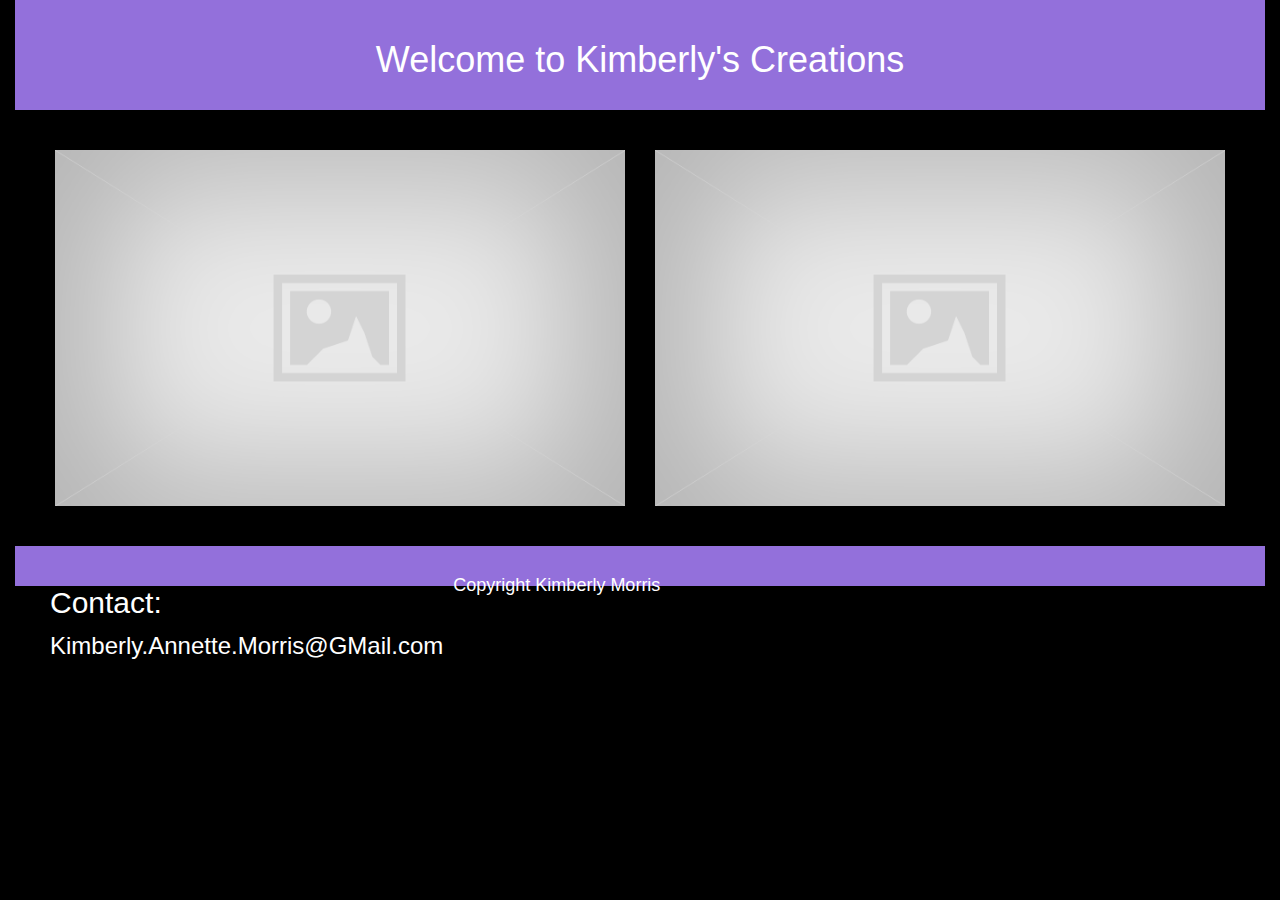
<file: index.html>
<!DOCTYPE html>
<html lang="en">
<head>
    <meta charset="UTF-8">
    <title>Kimberly's Creations</title>
    <link rel="stylesheet" href="css/bootstrap.min.css">
    <link rel="stylesheet" href="css/main.css">
</head>
<body class="container-fluid">

    <header>
        <h1> Welcome to Kimberly's Creations</h1>
    </header>

    <div class="row container-fluid">
        <div class="col-md-6" >
            <a href="Yarn.html"><img class="img-responsive" src="images/placeholder.jpg" alt=""/></a>
        </div>
        <div class="col-md-6">
            <a href="desserts.html"><img class="img-responsive" src="images/placeholder.jpg"/></a>
        </div>
    </div>


    <footer>
        <div class="col-md-4">
            <h2>Contact:</h2>
            <a href="mailto:kimberly.annette.morris@gmail.com">Kimberly.Annette.Morris@GMail.com</a>
        </div>
        <div class="col-md-4">
            <h4>Copyright Kimberly Morris</h4>
        </div>
    </footer>


    <!--Scripts Section -->
    <script src="js/jquery-3.2.0.min.js"></script>
    <script src="js/bootstrap.min.js"></script>

</body>
</html>
</file>
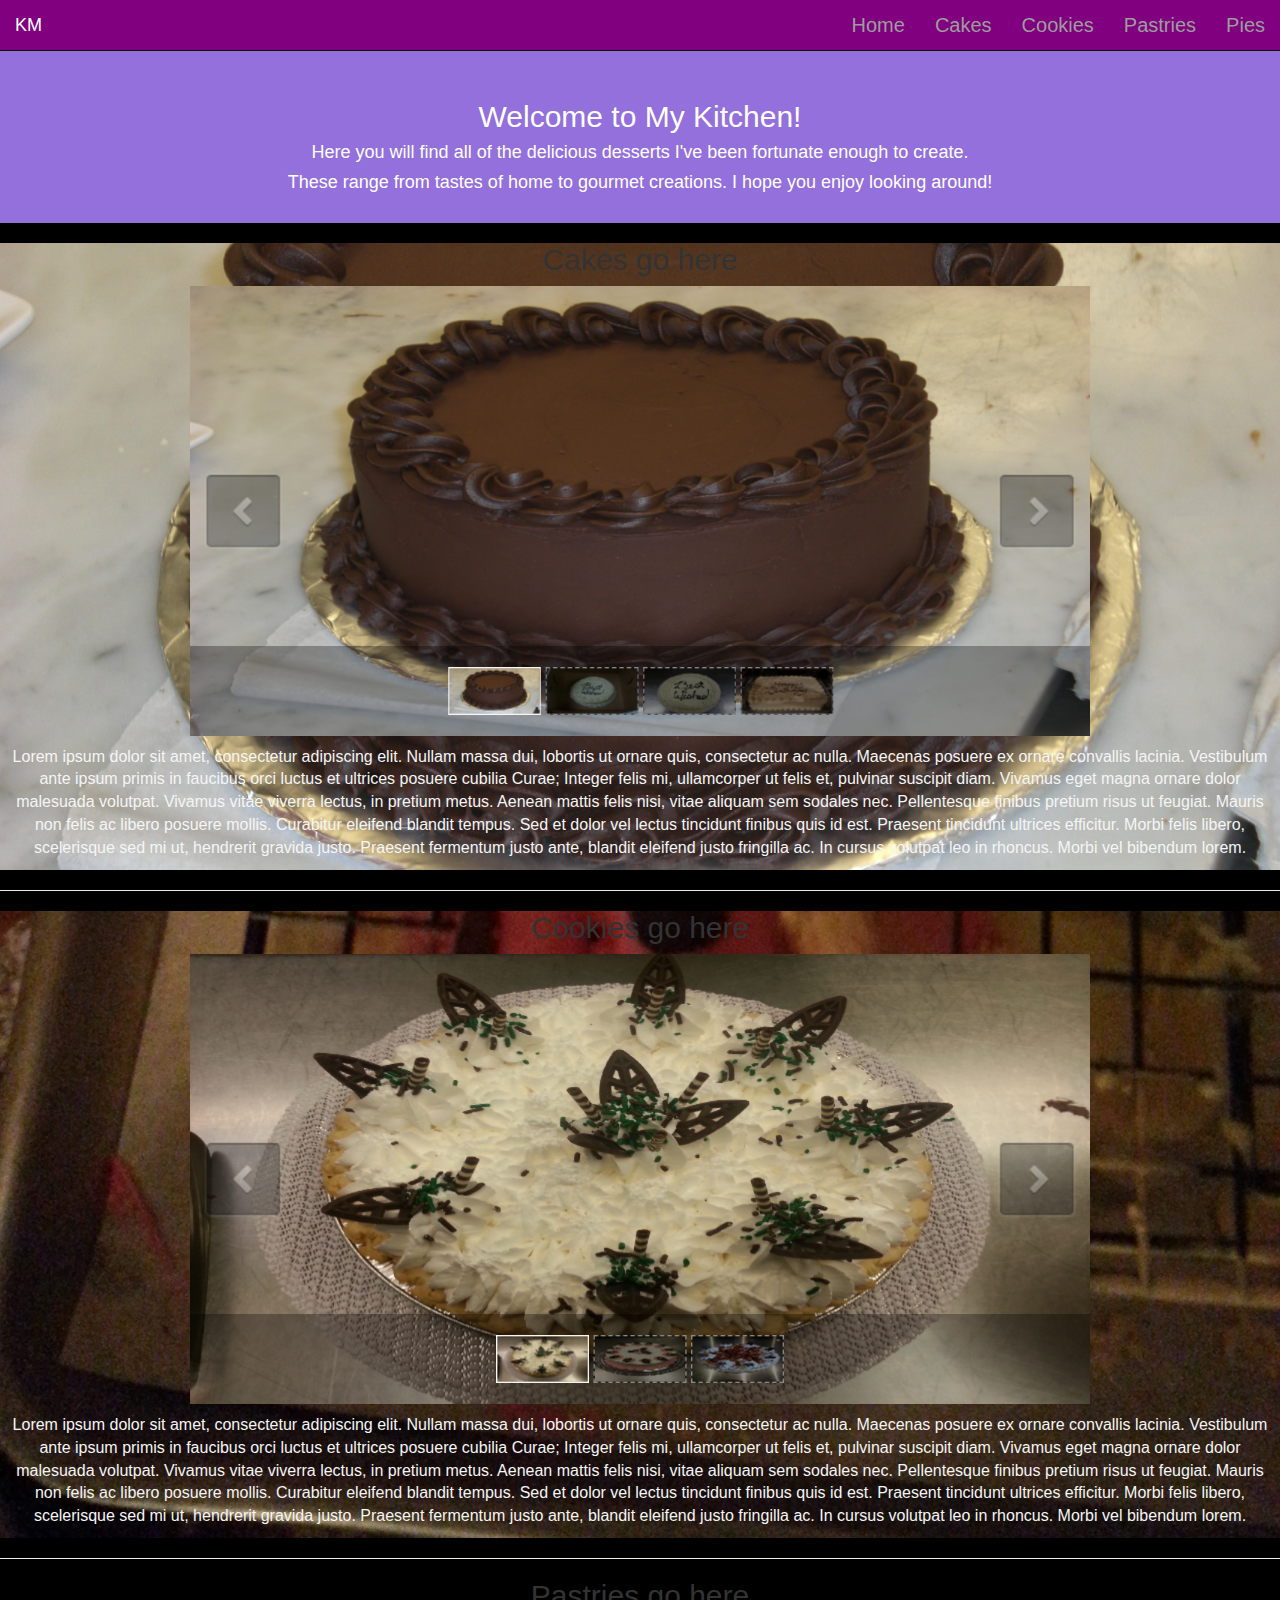
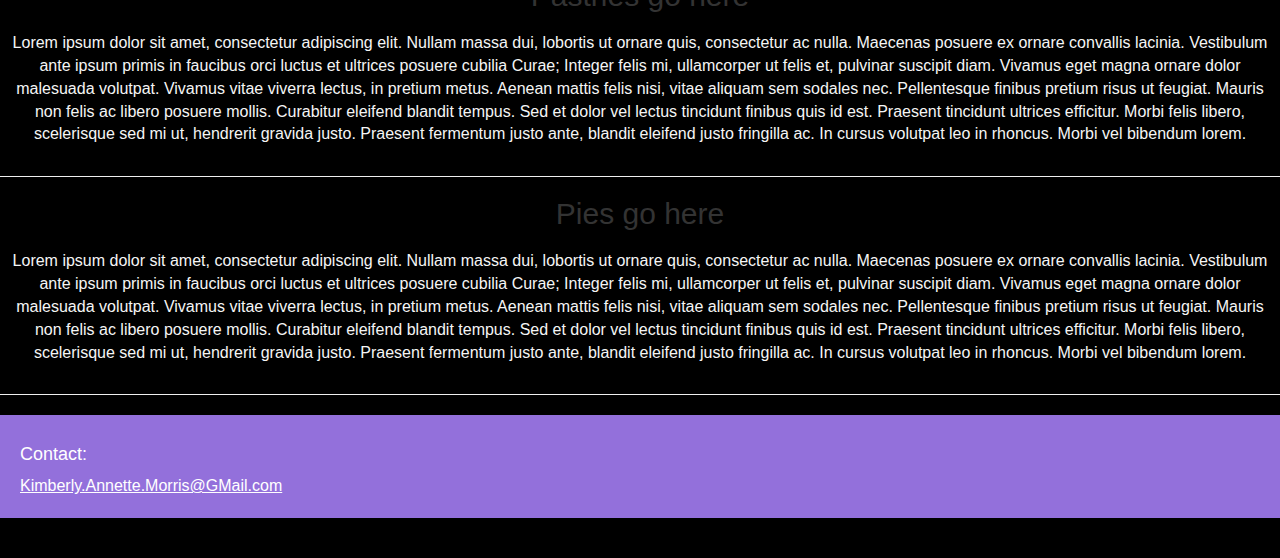
<file: desserts.html>
<!DOCTYPE html>
<html lang="en">
<head>
    <meta charset="UTF-8">
    <title>Desserts</title>
    <link rel="stylesheet" href="css/bootstrap.css">
    <link rel="stylesheet" href="css/main.css">
    <link rel="stylesheet" href="css/desserts.css">
    <link rel="stylesheet" href="css/jssor.slider.styles.css">

</head>
<body>
    <nav class=" navbar navbar-inverse navbar-fixed-top
">
<div class="container-fluid">
    <!-- Brand and toggle get grouped for better mobile display -->
    <div class="navbar-header">
        <button type="button" class="navbar-toggle collapsed" data-toggle="collapse"
                data-target="#bs-example-navbar-collapse-1" aria-expanded="false">
            <span class="sr-only">Toggle navigation</span>
            <span class="icon-bar"></span>
            <span class="icon-bar"></span>
            <span class="icon-bar"></span>
        </button>
        <a class="navbar-brand" href="index.html">KM</a>
    </div>

    <!-- Collect the nav links, forms, and other content for toggling -->
    <div class="collapse navbar-collapse" id="bs-example-navbar-collapse-1">

        <ul class="nav navbar-nav navbar-right">
            <li><a href="#home">Home</a></li>
            <li><a href="#cakes">Cakes</a></li>
            <li><a href="#cookies">Cookies</a></li>
            <li><a href="#pastries">Pastries</a></li>
            <li><a href="#pies">Pies</a></li>

        </ul>
    </div><!-- /.navbar-collapse -->
</div><!-- /.container-fluid -->
</nav>


<header id="home">
    <h2> Welcome to My Kitchen!</h2>
    <h4>Here you will find all of the delicious desserts I've been fortunate enough to create.</h4>
    <h4>These range from tastes of home to gourmet creations. I hope you enjoy looking around!</h4>
</header>



<section id="cakes" class="row, cake_background">

        <h2>Cakes go here</h2>

    <div id="jssor_1" style="position:relative;margin:0 auto;top:0px;left:0px;width:600px;height:300px;overflow:hidden;visibility:hidden;">
        <!-- Loading Screen -->
        <div data-u="loading" style="position:absolute;top:0px;left:0px;background-color:rgba(0,0,0,0.7);">
            <div style="filter: alpha(opacity=70); opacity: 0.7; position: absolute; display: block; top: 0px; left: 0px; width: 100%; height: 100%;"></div>
            <div style="position:absolute;display:block;background:url('images/loading.gif') no-repeat center center;top:0px;left:0px;width:100%;height:100%;"></div>
        </div>
        <div data-u="slides" style="cursor:default;position:relative;top:0px;left:0px;width:600px;height:300px;overflow:hidden;">
            <div>
                <img data-u="image" src="images/cakes/cake(01).jpg" />
                <!--<img data-u="thumb" src="images/thumb-002.jpg" />-->
            </div>
            <div>
                <img data-u="image" src="images/cakes/cake(1).jpg" />
                <!--<img data-u="thumb" src="images/thumb-003.jpg" />-->
            </div>
            <div>
                <img data-u="image" src="images/cakes/cake(2).jpg" />
                <!--<img data-u="thumb" src="images/thumb-004.jpg" />-->
            </div>
            <div>
                <img data-u="image" src="images/cakes/cake(4).jpg" />
                <!--<img data-u="thumb" src="images/thumb-005.jpg" />-->
            </div>

        </div>
        <!-- Thumbnail Navigator -->
        <div data-u="thumbnavigator" class="jssort03" style="position:absolute;left:0px;bottom:0px;width:600px;height:60px;" data-autocenter="1">
            <div style="position:absolute;top:0;left:0;width:100%;height:100%;background-color:#000;filter:alpha(opacity=30.0);opacity:0.3;"></div>
            <!-- Thumbnail Item Skin Begin -->
            <div data-u="slides" style="cursor: default;">
                <div data-u="prototype" class="p">
                    <div class="w">
                        <div data-u="thumbnailtemplate" class="t"></div>
                    </div>
                    <div class="c"></div>
                </div>
            </div>
            <!-- Thumbnail Item Skin End -->
        </div>
        <!-- Arrow Navigator -->
        <span data-u="arrowleft" class="jssora02l" style="top:0px;left:8px;width:55px;height:55px;" data-autocenter="2"></span>
        <span data-u="arrowright" class="jssora02r" style="top:0px;right:8px;width:55px;height:55px;" data-autocenter="2"></span>
    </div>


    <div class="descriptions">
        <p>
            Lorem ipsum dolor sit amet, consectetur adipiscing elit. Nullam massa dui, lobortis ut ornare quis, consectetur ac nulla. Maecenas posuere ex ornare convallis lacinia. Vestibulum ante ipsum primis in faucibus orci luctus et ultrices posuere cubilia Curae; Integer felis mi, ullamcorper ut felis et, pulvinar suscipit diam. Vivamus eget magna ornare dolor malesuada volutpat. Vivamus vitae viverra lectus, in pretium metus. Aenean mattis felis nisi, vitae aliquam sem sodales nec. Pellentesque finibus pretium risus ut feugiat. Mauris non felis ac libero posuere mollis. Curabitur eleifend blandit tempus. Sed et dolor vel lectus tincidunt finibus quis id est. Praesent tincidunt ultrices efficitur. Morbi felis libero, scelerisque sed mi ut, hendrerit gravida justo. Praesent fermentum justo ante, blandit eleifend justo fringilla ac. In cursus volutpat leo in rhoncus. Morbi vel bibendum lorem.
        </p>
    </div>
</section>
<hr/>

<section id="cookies" class="row, cookie_background">
    <div>
        <h2>Cookies go here</h2>
    </div>

    <div id="jssor_2" class="slider_test" style="opacity: 1;position:relative;margin:0 auto;top:0px;left:0px;width:600px;height:300px;overflow:hidden;visibility:hidden;">
        <!-- Loading Screen -->
        <div data-u="loading" style="position:absolute;top:0px;left:0px;background-color:rgba(0,0,0,0.7);">
            <div style="filter: alpha(opacity=70); opacity: 0.7; position: absolute; display: block; top: 0px; left: 0px; width: 100%; height: 100%;"></div>
            <div style="position:absolute;display:block;background:url('images/loading.gif') no-repeat center center;top:0px;left:0px;width:100%;height:100%;"></div>
        </div>
        <div data-u="slides" style="cursor:default;position:relative;top:0px;left:0px;width:600px;height:300px;overflow:hidden;">
            <div>
                <img data-u="image" src="images/cakes/cake(5).jpg" />
                <!--<img data-u="thumb" src="images/thumb-002.jpg" />-->
            </div>
            <div>
                <img data-u="image" src="images/cakes/cake(6).jpg" />
                <!--<img data-u="thumb" src="images/thumb-003.jpg" />-->
            </div>
            <div>
                <img data-u="image" src="images/cakes/cake(7).jpg" />
                <!--<img data-u="thumb" src="images/thumb-004.jpg" />-->
            </div>


        </div>
        <!-- Thumbnail Navigator -->
        <div data-u="thumbnavigator" class="jssort03" style="position:absolute;left:0px;bottom:0px;width:600px;height:60px;" data-autocenter="1">
            <div style="position:absolute;top:0;left:0;width:100%;height:100%;background-color:#000;filter:alpha(opacity=30.0);opacity:0.3;"></div>
            <!-- Thumbnail Item Skin Begin -->
            <div data-u="slides" style="cursor: default;">
                <div data-u="prototype" class="p">
                    <div class="w">
                        <div data-u="thumbnailtemplate" class="t"></div>
                    </div>
                    <div class="c"></div>
                </div>
            </div>
            <!-- Thumbnail Item Skin End -->
        </div>
        <!-- Arrow Navigator -->
        <span data-u="arrowleft" class="jssora02l" style="top:0px;left:8px;width:55px;height:55px;" data-autocenter="2"></span>
        <span data-u="arrowright" class="jssora02r" style="top:0px;right:8px;width:55px;height:55px;" data-autocenter="2"></span>
    </div>


    <div class="descriptions">
        <p>
            Lorem ipsum dolor sit amet, consectetur adipiscing elit. Nullam massa dui, lobortis ut ornare quis, consectetur ac nulla. Maecenas posuere ex ornare convallis lacinia. Vestibulum ante ipsum primis in faucibus orci luctus et ultrices posuere cubilia Curae; Integer felis mi, ullamcorper ut felis et, pulvinar suscipit diam. Vivamus eget magna ornare dolor malesuada volutpat. Vivamus vitae viverra lectus, in pretium metus. Aenean mattis felis nisi, vitae aliquam sem sodales nec. Pellentesque finibus pretium risus ut feugiat. Mauris non felis ac libero posuere mollis. Curabitur eleifend blandit tempus. Sed et dolor vel lectus tincidunt finibus quis id est. Praesent tincidunt ultrices efficitur. Morbi felis libero, scelerisque sed mi ut, hendrerit gravida justo. Praesent fermentum justo ante, blandit eleifend justo fringilla ac. In cursus volutpat leo in rhoncus. Morbi vel bibendum lorem.
        </p>
    </div>

</section>
<hr/>

<section id="pastries" class="row, pastries_background">
    <div>
        <h2>Pastries go here</h2>
    </div>



    <div class="descriptions">
        <p>
            Lorem ipsum dolor sit amet, consectetur adipiscing elit. Nullam massa dui, lobortis ut ornare quis, consectetur ac nulla. Maecenas posuere ex ornare convallis lacinia. Vestibulum ante ipsum primis in faucibus orci luctus et ultrices posuere cubilia Curae; Integer felis mi, ullamcorper ut felis et, pulvinar suscipit diam. Vivamus eget magna ornare dolor malesuada volutpat. Vivamus vitae viverra lectus, in pretium metus. Aenean mattis felis nisi, vitae aliquam sem sodales nec. Pellentesque finibus pretium risus ut feugiat. Mauris non felis ac libero posuere mollis. Curabitur eleifend blandit tempus. Sed et dolor vel lectus tincidunt finibus quis id est. Praesent tincidunt ultrices efficitur. Morbi felis libero, scelerisque sed mi ut, hendrerit gravida justo. Praesent fermentum justo ante, blandit eleifend justo fringilla ac. In cursus volutpat leo in rhoncus. Morbi vel bibendum lorem.
        </p>
    </div>
</section>
<hr/>

<section id="pies" class="row, pies_background">
    <div>
        <h2>Pies go here</h2>
    </div>

    <div class="descriptions">
        <p>
            Lorem ipsum dolor sit amet, consectetur adipiscing elit. Nullam massa dui, lobortis ut ornare quis, consectetur ac nulla. Maecenas posuere ex ornare convallis lacinia. Vestibulum ante ipsum primis in faucibus orci luctus et ultrices posuere cubilia Curae; Integer felis mi, ullamcorper ut felis et, pulvinar suscipit diam. Vivamus eget magna ornare dolor malesuada volutpat. Vivamus vitae viverra lectus, in pretium metus. Aenean mattis felis nisi, vitae aliquam sem sodales nec. Pellentesque finibus pretium risus ut feugiat. Mauris non felis ac libero posuere mollis. Curabitur eleifend blandit tempus. Sed et dolor vel lectus tincidunt finibus quis id est. Praesent tincidunt ultrices efficitur. Morbi felis libero, scelerisque sed mi ut, hendrerit gravida justo. Praesent fermentum justo ante, blandit eleifend justo fringilla ac. In cursus volutpat leo in rhoncus. Morbi vel bibendum lorem.
        </p>
    </div>

</section>
<hr/>

<footer>
    <h4>Contact:</h4>
    <a href="mailto:kimberly.annette.morris@gmail.com">Kimberly.Annette.Morris@GMail.com</a>
</footer>

    <script src="js/jquery-3.2.0.min.js"></script>
    <script src="js/bootstrap.min.js"></script>
    <script src="js/jssor.slider-23.1.0.mini.js"></script>
    <script src="js/jssor_extras.js"></script>

</body>
</html>
</file>
<file: css/main.css>
.navbar-inverse {
    background-color: purple;
}
.nav a {
    font-size: 20px;
}


body {
    background-color: black;
}

header {
    background-color: mediumpurple;
    color: white;
    padding: 20px 20px;
}

header h1 {
    text-align: center;
}

footer {
    background-color: mediumpurple;
    color: white;
    padding: 20px 20px;
}
footer a{
    font-size: x-large;
    color: white;
}

.row {
    padding: 40px;
}
</file>
<file: css/desserts.css>
body {
    padding-top: 40px;
    padding-bottom: 40px;
    font-family:'Open Sans',sans-serif,arial,helvetica,verdana;
    background-color: black;
}

h1, h2, h3, h4 {
    text-align: center;
}

header {
    padding-top: 40px;
}

footer h4 {
    text-align: left;
}
footer a {
    font-size: medium;
    text-decoration: underline;
}

p {
    padding: 10px;
    text-align: center;
    font-size: medium;
    color: whitesmoke;
}

.cake_background {
    background-image: url("../images/cakes/cake(01).jpg");
    background-attachment: fixed;
    background-size: cover;
    background-repeat: no-repeat;
}

.cookie_background {
    background-image: url("../images/cookies/20140225_012907.jpg");
    background-attachment: fixed;
    background-size: cover;
    background-repeat: no-repeat;
}

.pastries_background {
    background-image: url("../images/others/pastries(1).jpg");
    background-attachment: fixed;
    background-size: cover;
    background-repeat: no-repeat;
}

.pies_background {
    background-image: url("../images/pies/pie(1).jpg");
    background-attachment: fixed;
    background-size: cover;
    background-repeat: no-repeat;
}
</file>
<file: css/jssor.slider.styles.css>
/* jssor slider arrow navigator skin 02 css */
/*
.jssora02l                  (normal)
.jssora02r                  (normal)
.jssora02l:hover            (normal mouseover)
.jssora02r:hover            (normal mouseover)
.jssora02l.jssora02ldn      (mousedown)
.jssora02r.jssora02rdn      (mousedown)
.jssora02l.jssora02lds      (disabled)
.jssora02r.jssora02rds      (disabled)
*/
.jssora02l, .jssora02r {
    display: block;
    position: absolute;
    /* size of arrow element */
    width: 55px;
    height: 55px;
    cursor: pointer;
    background: url('../images/a02.png') no-repeat;
    overflow: hidden;
}

.jssora02l {
    background-position: -3px -33px;
}

.jssora02r {
    background-position: -63px -33px;
}

.jssora02l:hover {
    background-position: -123px -33px;
}

.jssora02r:hover {
    background-position: -183px -33px;
}

.jssora02l.jssora02ldn {
    background-position: -3px -33px;
}

.jssora02r.jssora02rdn {
    background-position: -63px -33px;
}

.jssora02l.jssora02lds {
    background-position: -3px -33px;
    opacity: .3;
    pointer-events: none;
}

.jssora02r.jssora02rds {
    background-position: -63px -33px;
    opacity: .3;
    pointer-events: none;
}

/* jssor slider thumbnail navigator skin 03 css *//*.jssort03 .p            (normal).jssort03 .p:hover      (normal mouseover).jssort03 .pav          (active).jssort03 .pdn          (mousedown)*/
.jssort03 .p {
    position: absolute;
    top: 0;
    left: 0;
    width: 62px;
    height: 32px;
}

.jssort03 .t {
    position: absolute;
    top: 0;
    left: 0;
    width: 100%;
    height: 100%;
    border: none;
}

.jssort03 .w, .jssort03 .pav:hover .w {
    position: absolute;
    width: 60px;
    height: 30px;
    border: white 1px dashed;
    box-sizing: content-box;
}

.jssort03 .pdn .w, .jssort03 .pav .w {
    border-style: solid;
}

.jssort03 .c {
    position: absolute;
    top: 0;
    left: 0;
    width: 62px;
    height: 32px;
    background-color: #000;
    filter: alpha(opacity=45);
    opacity: .45;
    transition: opacity .6s;
    -moz-transition: opacity .6s;
    -webkit-transition: opacity .6s;
    -o-transition: opacity .6s;
}

.jssort03 .p:hover .c, .jssort03 .pav .c {
    filter: alpha(opacity=0);
    opacity: 0;
}

.jssort03 .p:hover .c {
    transition: none;
    -moz-transition: none;
    -webkit-transition: none;
    -o-transition: none;
}

* html .jssort03 .w {
    width /**/: 62px;
    height /**/: 32px;
}
</file>
